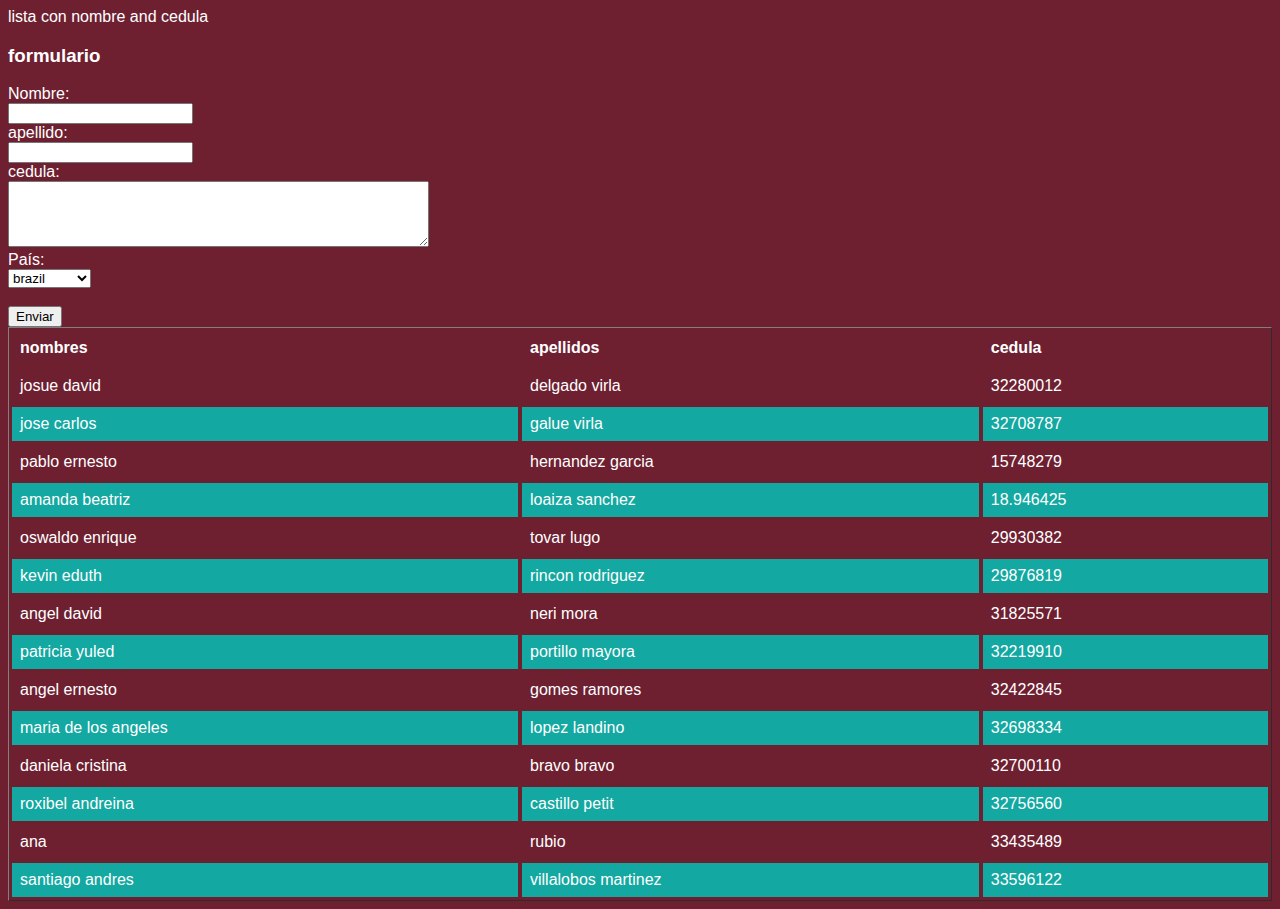
<file: index.html>
<!DOCTYPE html>
<html lang="en">
<head>
      <meta charset="UTF-8">
     <meta name="viewport" content="width=device-width, initial-scale=1.0">
     <title>LISTA CON NOMBRE AND CEDULA</title>
        <link rel="stylesheet" href="systen.css">
</head>
<body>
<table class="tabla">lista con nombre and cedula</table>
<table border="1">
  <thead>
    <tr>
      <th>nombres</th>
      <th>apellidos</th>
      <th>cedula</th>
    </tr>
  </thead>
  <tbody>
    <tr>
      <td>josue david</td>
      <td>delgado virla</td>
      <td>32280012</td>
    </tr>
    <tr>
      <td>jose carlos</td>
      <td>galue virla</td>
      <td>32708787</td>
    </tr>
    <tr>
        <td>pablo ernesto</td>
        <td>hernandez garcia</td>
        <td>15748279</td>
    </tr>
    <tr>
        <td>amanda beatriz</td>
        <td>loaiza sanchez</td>
        <td>18.946425</td>
    </tr>
    <tr>
        <td>oswaldo enrique</td>
        <td>tovar lugo</td>
        <td>29930382</td>
    </tr>
    <tr>
        <td>kevin eduth</td>
        <td>rincon rodriguez</td>
        <td>29876819</td>
    </tr>
        <tr>
            <td>angel david</td>
            <td>neri mora</td>
            <td>31825571</td>
        </tr>
    <tr>

        <td>patricia yuled</td>
        <td>portillo mayora</td>
        <td>32219910</td>
    </tr>    
    <tr>
        <td>angel ernesto</td>
        <td>gomes ramores</td>
        <td>32422845</td>
    </tr>
    <tr>
        <td>maria de los angeles</td>
        <td>lopez landino</td>
        <td>32698334</td>
    </tr>
    <tr>
        <td>daniela cristina</td>
        <td>bravo bravo</td>
        <td>32700110</td>
    </tr>
    <tr>
        <td>roxibel andreina</td>
        <td>castillo petit</td>
        <td>32756560</td>
    </tr>
    <tr>
        <td>ana</td>
        <td>rubio</td>
        <td>33435489</td>
    </tr>
    <tr>
        <td>santiago andres</td>
        <td>villalobos martinez</td>
        <td>33596122</td>
    </tr>

        
    </body>

    
    </html>
       

  </tbody>

<!DOCTYPE html>
<html lang="en">
<head>
    <meta charset="UTF-8">
    <meta name="viewport" content="width=device-width, initial-scale=1.0">
    <title>FORMULARIO</title>
    <link rel="stylesheet" href="systen.css">
    
</head>
<body>

    <h3>formulario</h3>

<form action="/procesar-formulario" method="post">
  <label for="nombre">Nombre:</label><br>
  <input type="text" id="nombres" name="josue_delgado"><br>

  <label for="apellido">apellido:</label><br>
  <input type="text" id="apelldios" last name="delgado virla"><br>

  <label for="cedula">cedula:</label><br>
  <textarea id="cedula" numero de cedula ="32280012" rows="4" cols="50"></textarea><br>

  <label for="pais">País:</label><br>
  <select id="pais" name="pais">
    <option value="BR">brazil</option>
    <option value="es">España</option>
    <option value="ve">venezuela</option>
  </select><br><br>

  <button type="submit">Enviar</button>
    
</body>
</html>
</file>
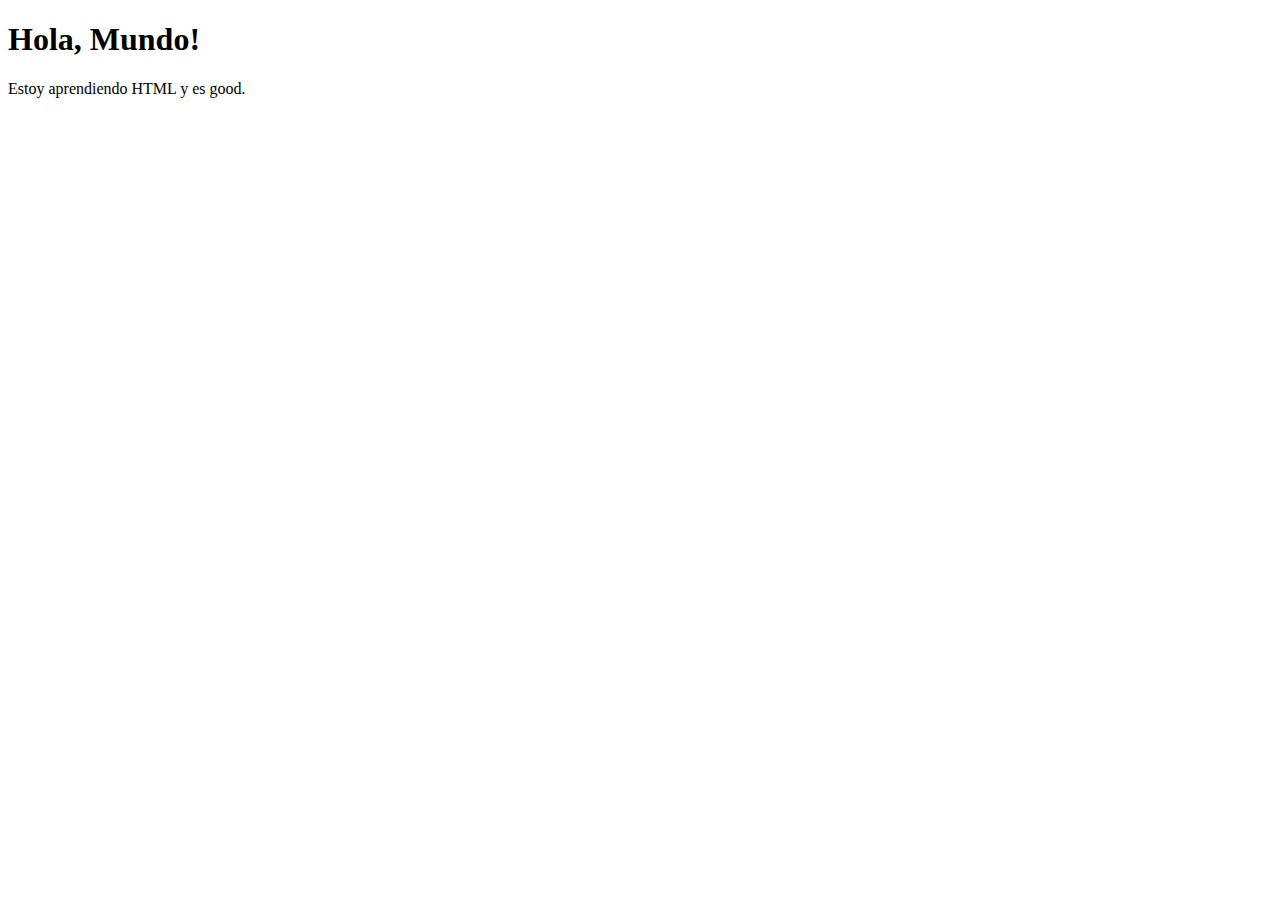
<file: ejercicio1.html>
<!-- --Ejercicio 1: Mi Primera Página Web
----------------------------------
🎯 Objetivo: Familiarizarse con la estructura básica de un archivo HTML y el uso de las etiquetas más fundamentales.

📋 Requisitos:
- Crear un nuevo archivo llamado **ejercicio1.html**.
- Escribir la estructura HTML completa (`<!DOCTYPE html>`, `<html>`, `<head>`, `<body>`).
- Dentro del `<head>`, añadir una etiqueta `<title>` que diga **"Mi Primer Ejercicio"**.
- Dentro del `<body>`, añadir un encabezado `<h1>` que diga **"Hola, Mundo!"**.
- Debajo del `<h1>`, añadir un párrafo `<p>` que diga **"Estoy aprendiendo HTML y es increíble."**.
- Abrir el archivo en el navegador para ver el resultado.-->

<!DOCTYPE html>
<html lang="en">
<head>
    <meta charset="UTF-8">
    <meta name="viewport" content="width=device-width, initial-scale=1.0">
    <title>mi primer Ejercicio</title>
</head>
<body>
    <h1>Hola, Mundo!</h1>
    <p>Estoy aprendiendo HTML y es good.</p>
    
</body>
</html>
</file>
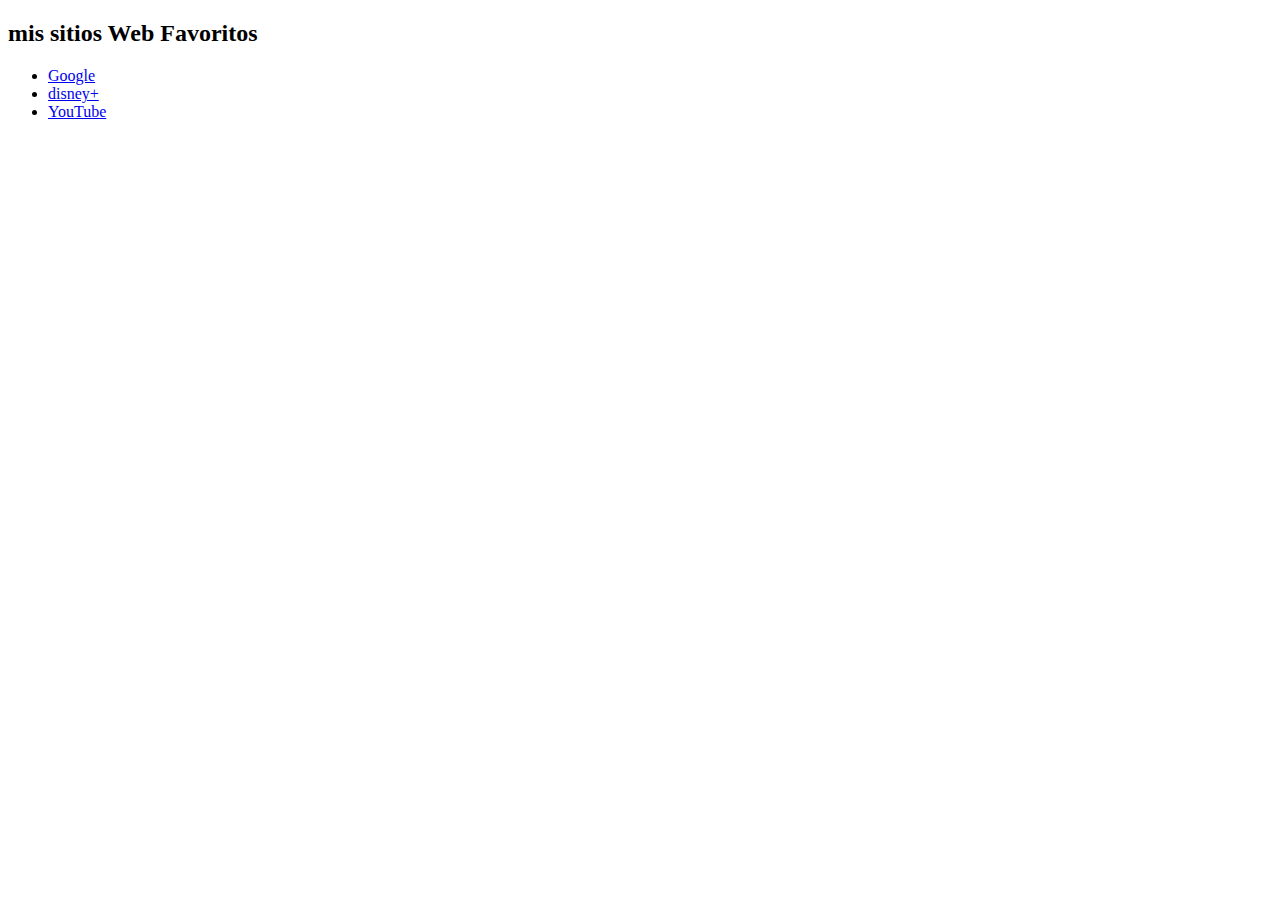
<file: ejercicio2.html>
<!--Ejercicio 2: Listas y Enlaces
-----------------------------
🎯 Objetivo: Practicar la creación de listas y cómo convertir texto en hipervínculos.

📋 Requisitos:
- Crear un nuevo archivo **ejercicio2.html**.
- Añadir un encabezado `<h2>` que diga **"Mis Sitios Web Favoritos"**.
- Crear una lista desordenada (`<ul>`) con tres elementos (`<li>`).
- Cada elemento debe contener un enlace (`<a>`) a un sitio web diferente (ej. Google, YouTube, Wikipedia). El texto del enlace debe ser el nombre del sitio.

Extra (Opcional): Añade una segunda lista ordenada (`<ol>`) con los pasos que sigues para estudiar.--->

    <!DOCTYPE html>
    <html lang="en">
    <head>
        <meta charset="UTF-8">
        <meta name="viewport" content="width=device-width, initial-scale=1.0">
        <title>mi ejercicio2</title>

    </head>
    <h2> mis sitios Web Favoritos</h2>
    <ul>
        <li><a href="https://www.google.com/">Google</a></li>
        <li><a href="https://www.disneyplus.com/">disney+</a></li>
        <li><a href="https://www.youtube.com/">YouTube</a></li>

    <body>
        
    </body>
    </html>
</file>
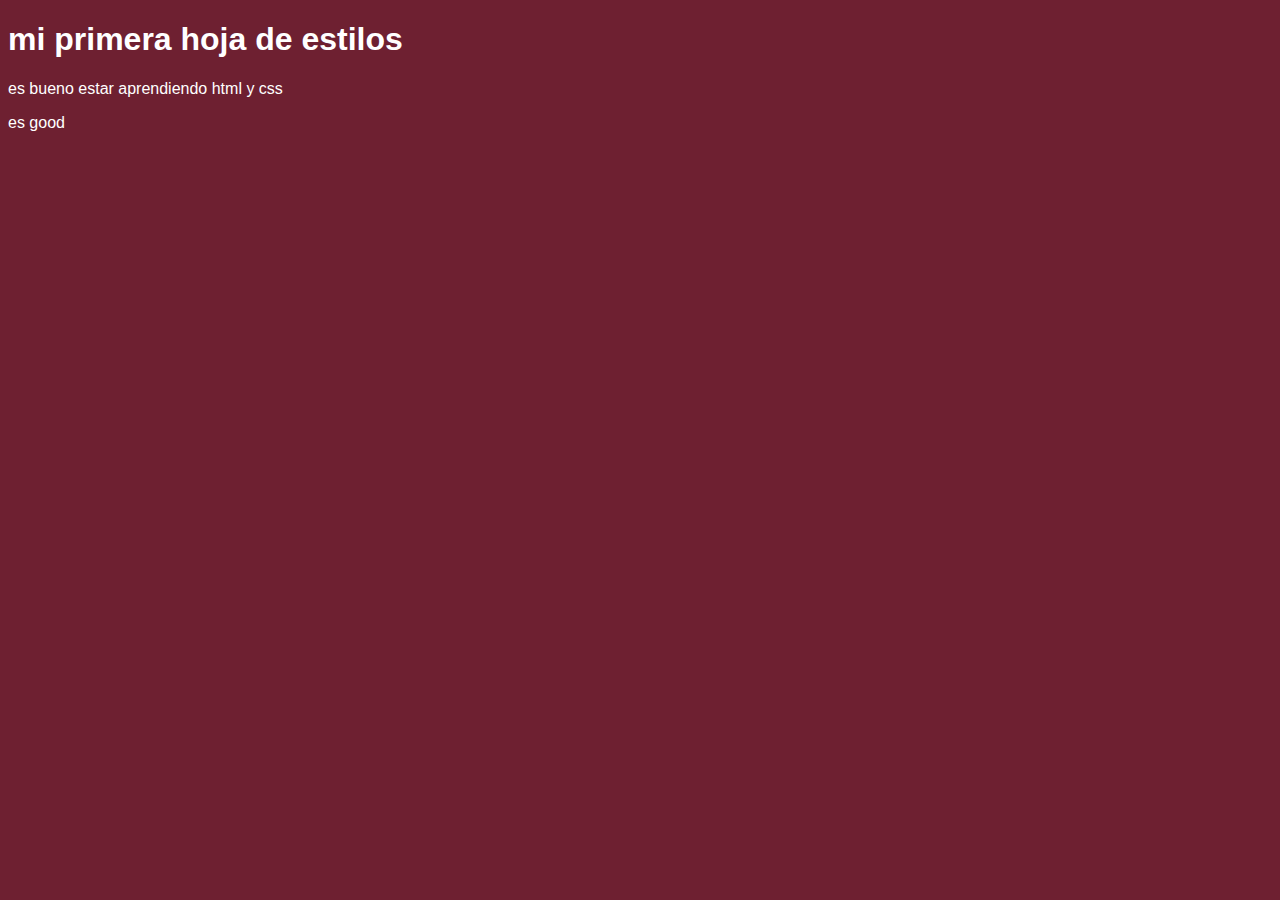
<file: ejercicio4.html>
<!--Ejercicio 4: Mi Primera Hoja de Estilos
---------------------------------------
🎯 Objetivo: Conectar por primera vez un archivo CSS a un HTML y aplicar estilos básicos.

📋 Requisitos:
- Crear **ejercicio4.html** y **estilo4.css**.
- En el HTML, estructura básica con un `<h1>` y dos párrafos `<p>`.
- Enlaza la hoja de estilos desde el `<head>`.
- En el CSS:
  - Cambia el color de fondo del `<body>` a un color claro (ej. #f0f0f0).
  - Cambia el color del texto del `<h1>` a un color oscuro (ej. navy).
  - Cambia el tamaño de fuente de los `<p>` a 18px.-->

    <!DOCTYPE html>
    <html lang="en">
    <head>
        <meta charset="UTF-8">
        <meta name="viewport" content="width=device-width, initial-scale=1.0">
        <title>ejercicio4 and stilo</title>
        <link rel="stylesheet" href="ejercicio4.css">
    </head>
    <body>
        <h1>mi primera hoja de estilos</h1>
        <p> es bueno estar aprendiendo html y css</p>
        <p>es good</p>
        
    </body>
    </html>
</file>
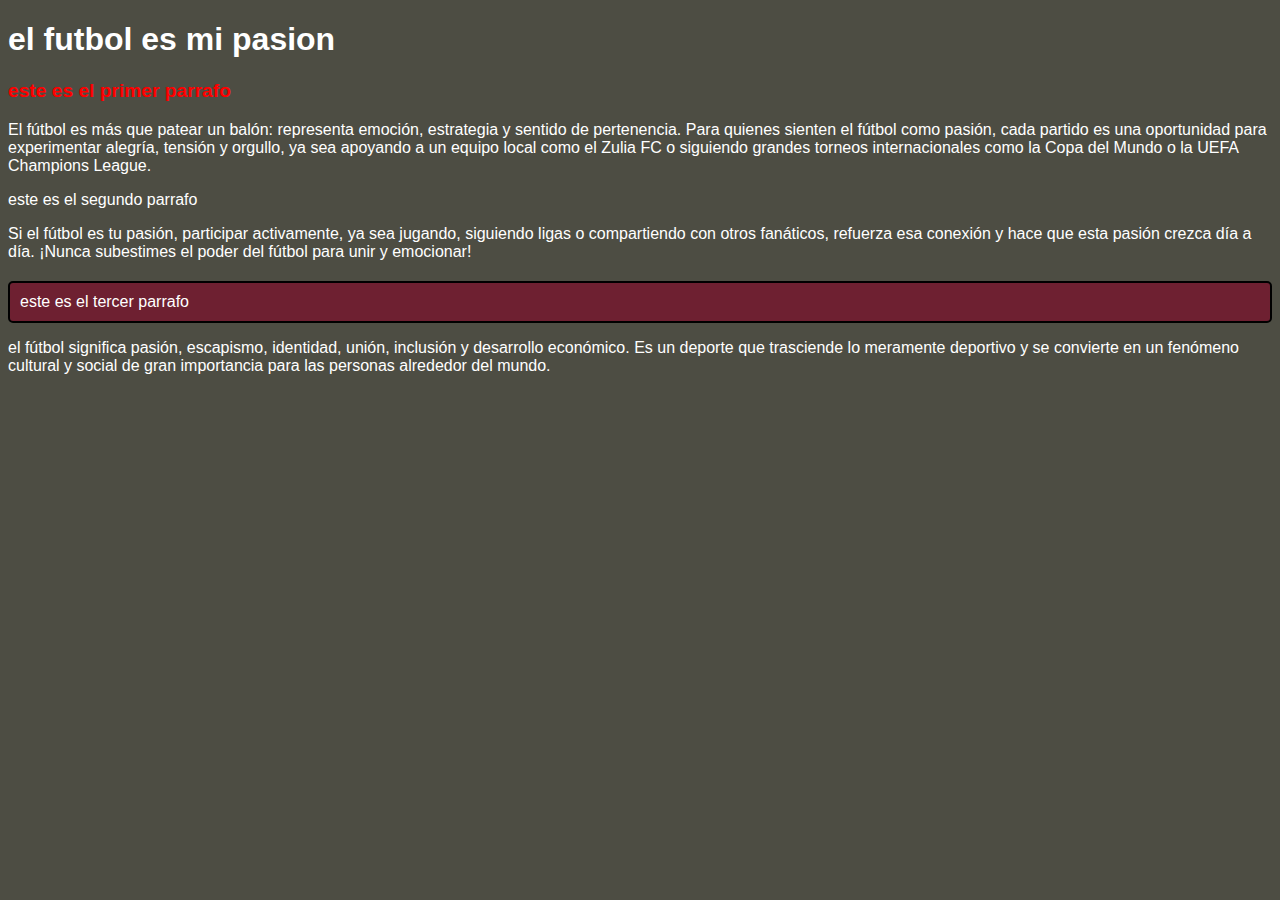
<file: ejercicio5.html>
<!-- Ejercicio 5: Usando Clases y IDs
-------------------------------
🎯 Objetivo: Entender la diferencia entre estilos generales, clases y IDs.

📋 Requisitos:
- Crear **ejercicio5.html** y **estilo5.css**.
- En el HTML, escribe un `<h1>` y tres párrafos.
  - Al primer párrafo, asígnale la clase `destacado`.
  - Al tercer párrafo, asígnale el id `resumen`.
- En el CSS:
  - `.destacado`: fondo amarillo y texto en negrita.
  - `#resumen`: texto en cursiva y color diferente.-->

<!DOCTYPE html>
<html lang="en">
<head>
    <meta charset="UTF-8">
    <meta name="viewport" content="width=device-width, initial-scale=1.0">
    <title> ejercicio5  </title>
    <link rel="stylesheet" href="ejercicio5.css">
</head>
    <h1>
    el futbol es mi pasion
    </h1>
    <p class="destacado">este es el primer parrafo</p>
    <p>El fútbol es más que patear un balón: representa emoción, estrategia y sentido de pertenencia. Para quienes sienten el fútbol como pasión, cada partido es una oportunidad para experimentar alegría, tensión y orgullo, ya sea apoyando a un equipo local como el Zulia FC 
    o siguiendo grandes torneos internacionales como la Copa del Mundo o la UEFA Champions League.</p>
    <p class="segundo">este es el segundo parrafo</p>

    <p>Si el fútbol es tu pasión, participar activamente, ya sea jugando, siguiendo ligas o compartiendo con otros fanáticos, refuerza esa conexión y hace que esta pasión crezca día a día.
¡Nunca subestimes el poder del fútbol para unir y emocionar!</p>
    
    <p id="resumen">este es el tercer parrafo</p>
    <p> el fútbol significa pasión, escapismo, identidad, unión, inclusión y desarrollo económico. Es un deporte que trasciende lo meramente deportivo y se convierte en un fenómeno cultural 
    y social de gran importancia para las personas alrededor del mundo.</p>

<body>
    
</body>
</html>
</file>
<file: systen.css>
table{

    border-collapse: collapse solid rgb(110, 32, 49);
    width: 100%;
}
th, td {
    border: 1px solid rgb(110, 32, 45);
    text-align: left;
    padding: 8px;
}
tr:nth-child(even) {
    background-color: rgb(19, 168, 161);
}

body{
    background-color: rgb(110, 32, 49);
    color: white;
    font-family: Arial, Helvetica, sans-serif;
}
</file>
<file: ejercicio4.css>
body{

    background-color: rgb(110, 32, 49);
    color: white;
    font-family: Arial, Helvetica, sans-serif;

}
</file>
<file: ejercicio5.css>
.destacado {
    color: red;
    font-weight: bold;
    font-size: 1.2em;
}

body{

    background-color: rgba(15, 15, 1, 0.74);
    color: white;
    font-family: Arial, Helvetica, sans-serif;
  
}


#resumen{

    background-color: rgb(110, 32, 49);
    color: white;
    font-family: Arial, Helvetica, sans-serif;
    padding: 10px;
    border-radius: 5px;
    margin-top: 20px;
    border: 2px solid black;
}
</file>
